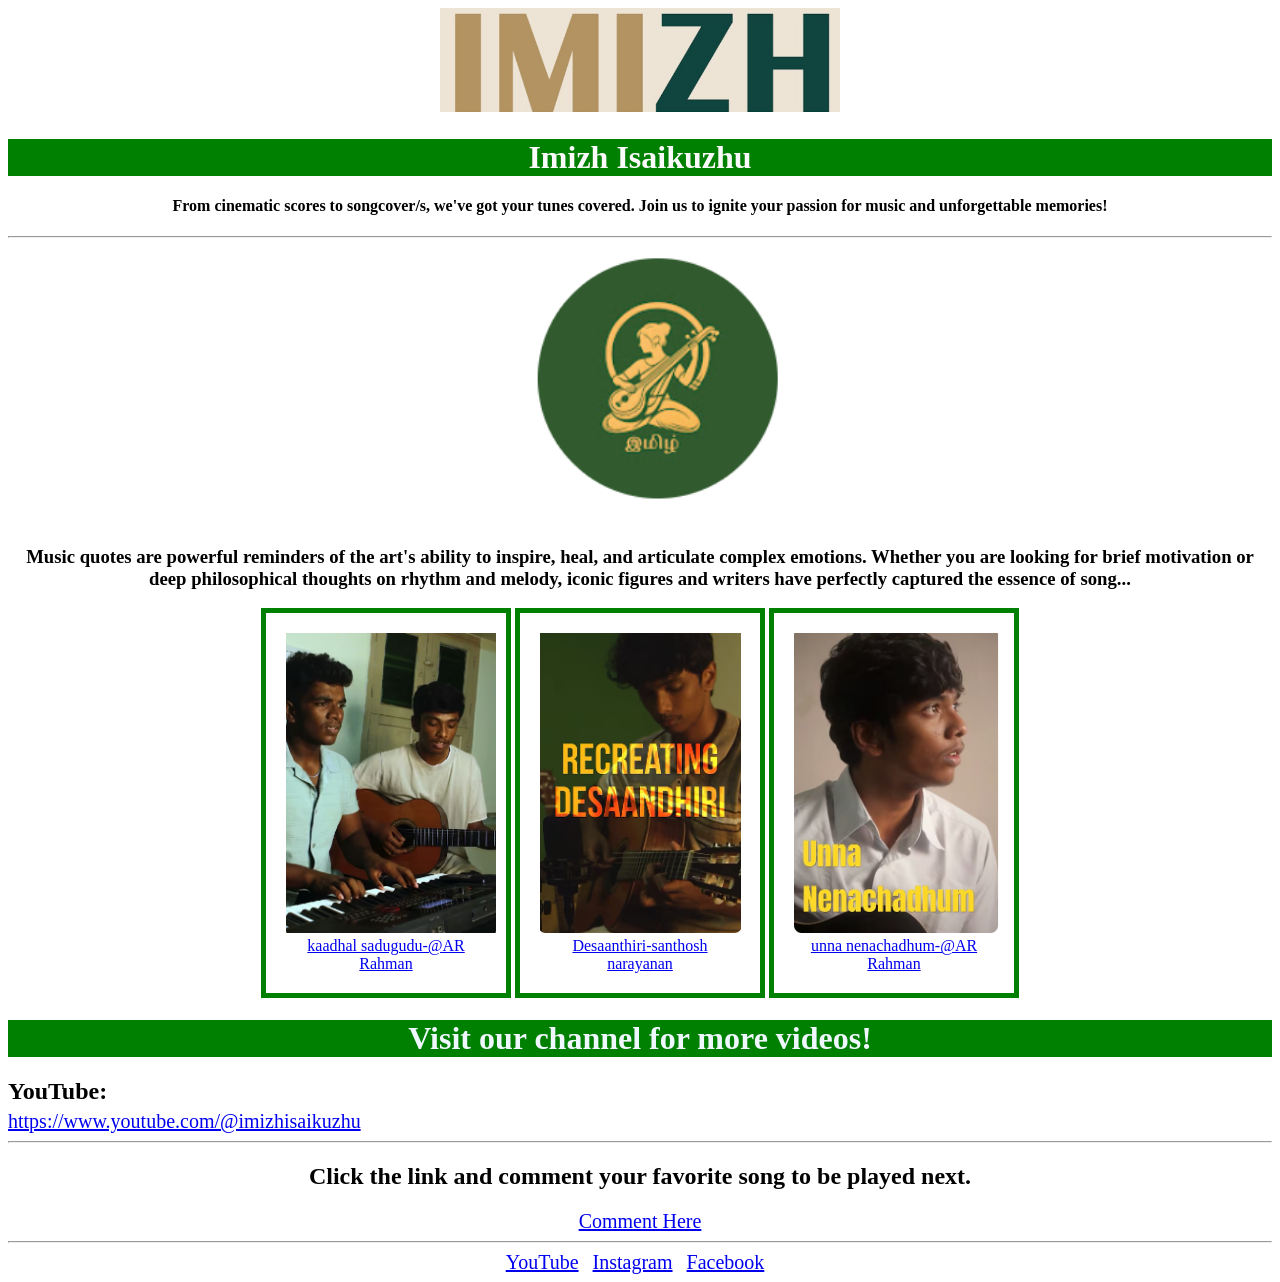
<file: index.html>
<!DOCTYPE html>
<html lang="en">
<head>
    <meta charset="UTF-8">
    <meta name="viewport" content="width=device-width, initial-scale=1.0">
    <title>Imizh Isaikuzhu</title>
    <link rel="stylesheet" href="style.css">
</head>
<body>
    <center>
        <img  src="image/Capture.PNG" alt="Imizh Isaikuzhu Logo" width="400">
    </center>
    <center>

        <h1 style="color: rgb(252, 251, 251); background-color: green;">Imizh Isaikuzhu</style></h1>
    </center>

    <center>
        <h4>From cinematic scores to songcover/s, we've got your tunes covered. Join us to ignite your passion for music and unforgettable memories!</h4>
    </center>

    <hr>
    <center>
        <img src="image/img1.PNG" alt="Imizh Isaikuzhu Logo" width="300">
    </center>
    <center>
        <h3>Music quotes are powerful reminders of the art's ability to inspire, heal, and articulate complex emotions. Whether you are looking for brief motivation or deep philosophical thoughts on rhythm and melody, iconic figures and writers have perfectly captured the essence of song...</h3>
    </center>
<div class="con">
    <div class="img">

        <img  src="image/Captures.PNG" alt="Imizh Isaikuzhu Logo" height="300">
        <a href="https://youtube.com/shorts/5gEV-PoHVRo?si=vvT6dsKyJ915Ncig" target="_blank" rel="noopener noreferrer">kaadhal sadugudu-@AR Rahman
        </a>

    </div>
    <div class="img1">

        <img  src="image/Capturess.PNG" alt="Imizh Isaikuzhu Logo" height="300">
        <a href="https://youtube.com/shorts/Il0asiAwplo?si=Mu8q2eNzkEYrr0Lt" target="_blank" rel="noopener noreferrer">Desaanthiri-santhosh narayanan
        </a>
    </div>
    <div class="img2">

        <img  src="image/Capturesss.PNG" alt="Imizh Isaikuzhu Logo" height="300">
        <a href="https://youtube.com/shorts/navEp1bVVXo?si=Qnkf8Eoe_sXIIV8t" target="_blank" rel="noopener noreferrer">unna nenachadhum-@AR Rahman
        </a>
    </div>
</div>


     <center>
    <h1 style="color: aliceblue; background-color: green;"></style> Visit our channel for more videos!</h1>
    </center>
    <h2 style="margin:0px; padding-bottom: 5px;">YouTube:</h2>
    <a style="font-size:20px;" href="https://www.youtube.com/@imizhisaikuzhu" target="_blank" rel="noopener noreferrer">https://www.youtube.com/@imizhisaikuzhu</a>
    <hr>
    
<center>
    <h2> Click the link and comment your favorite song to be played next.</h2>
    <a style="font-size:20px;" href="link.html" target="_blank" rel="noopener noreferrer">Comment Here</a>
</center>

<hr>
<center>
<a style="font-size:20px; padding-right: 10px;" href="https://www.youtube.com/@imizhisaikuzhu" target="_blank" rel="noopener noreferrer">YouTube</a>  
<a style="font-size:20px; padding-right: 10px;  " href="https://www.instagram.com/imizhisaikuzhu/" target="_blank" rel="noopener noreferrer">Instagram</a>
<a style="font-size:20px; padding-right: 10px;" href="https://www.facebook.com/Imizh-Isaikuzhu-109187168882155" target="_blank" rel="noopener noreferrer">Facebook</a>
</center>
            
            

</body>
</html>
</file>
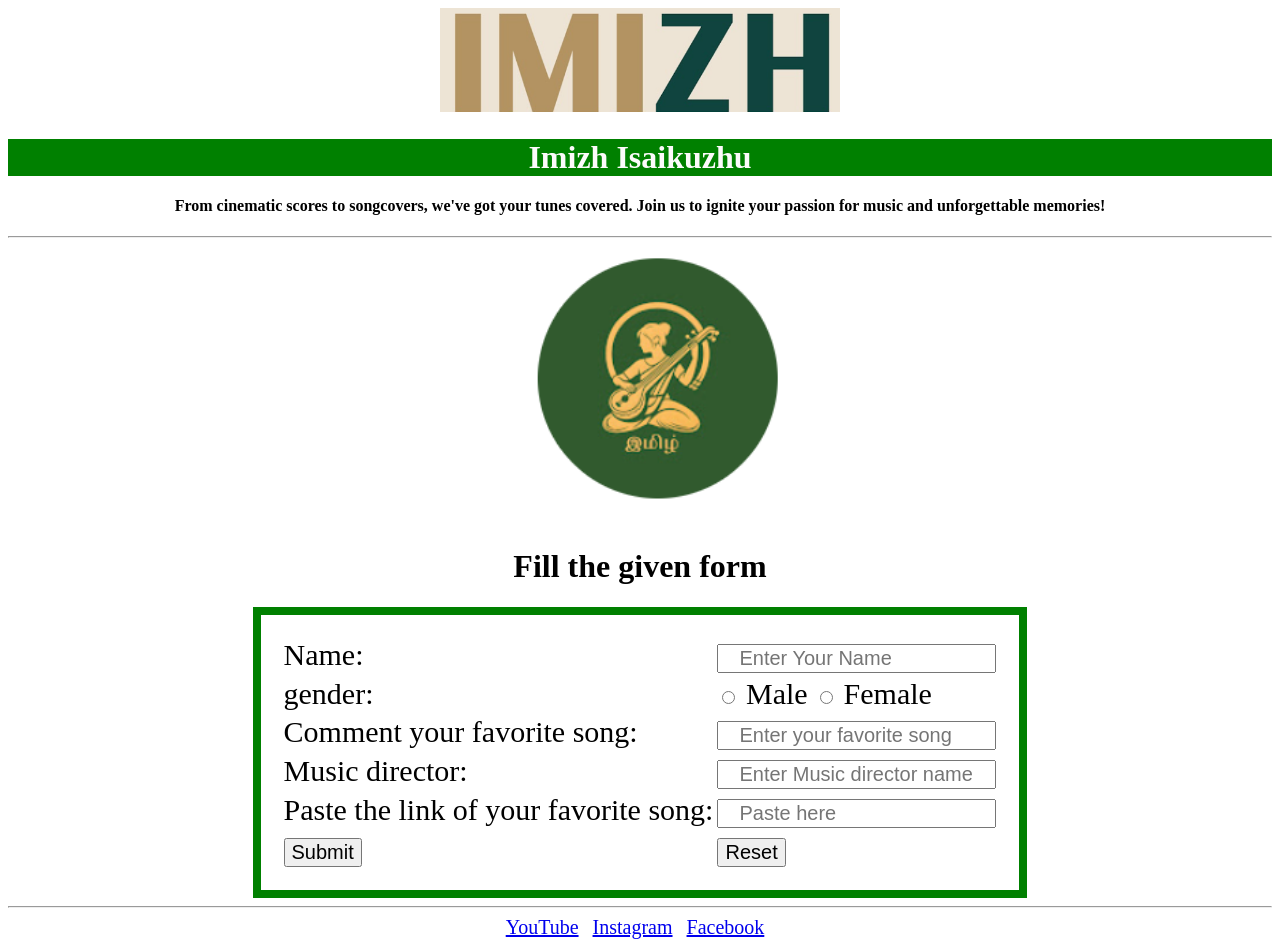
<file: link.html>
<!DOCTYPE html>
<html lang="en">
<head>
    <meta charset="UTF-8">
    <meta name="viewport" content="width=device-width, initial-scale=1.0">
    <title>Imizh Isaikuzhu link></title>
    <link rel="stylesheet" href="style.css">
</head>
<body>
    <center>
        <img src="image/Capture.PNG" alt="Imizh Isaikuzhu Logo" width="400">
        <h1 style="color: rgb(252, 251, 251); background-color: green;">Imizh Isaikuzhu</h1>
        <h4>From cinematic scores to songcovers, we've got your tunes covered. Join us to ignite your passion for music and unforgettable memories!</h4>
    </center>
<hr>
    <center>
        <img  src="image/img1.PNG" alt="Imizh Isaikuzhu Logo" width="300">
    </center>
<center>
<h1>Fill the given form</h1>
<form>
    <table class="tab"> 
    <tr class="tab0">
        <td> Name:</td> <td> <input style="font-size: 20px; padding-left: 20px;" type="text" placeholder="Enter Your Name"></td>
    </tr>
    <tr class="tab1">   
        <td> gender: </td>
        <td>
            <input type="radio" name="gender" value="male"> Male
            <input type="radio" name="gender" value="female"> Female
        </td>
    </tr >
    <tr class="tab2">
        <td>  Comment your favorite song: </td> 
        <td>
             <input style="font-size: 20px;padding-left: 20px;" type="text" placeholder="Enter your favorite song"><br>
        </td>
    </tr>
    <tr class="tab3">
        <td> Music director:</td>
        <td>
            <input style="font-size: 20px;padding-left: 20px;" type="text" placeholder="Enter Music director name">
        </td>
    </tr>
    

        
    </tr>
    
    <tr class="tab4">
        <td>  Paste the link of your favorite song: </td> 
        <td>
                <input style="font-size: 20px;padding-left: 20px;" type="url" placeholder="Paste here">
        </td>
    </tr>
    <tr class="tab5">
        <td> <input style="font-size: 20px;" type="submit"> </td> 
        <td>
            <input style="font-size: 20px;" type="reset" >
        </td>
    </tr>
    </table>
</form>
</center>

<hr>

<center>
<a style="font-size:20px; padding-right: 10px;" href="https://www.youtube.com/@imizhisaikuzhu" target="_blank" rel="noopener noreferrer">YouTube</a>  
<a style="font-size:20px; padding-right: 10px;  " href="https://www.instagram.com/imizhisaikuzhu/" target="_blank" rel="noopener noreferrer">Instagram</a>
<a style="font-size:20px; padding-right: 10px;" href="https://www.facebook.com/Imizh-Isaikuzhu-109187168882155" target="_blank" rel="noopener noreferrer">Facebook</a>
</center>
</file>
<file: style.css>
.img {
    display: inline-block;
    border-color: green;
    border-style: solid;
    border-width: 5px;
    width: 200px;
    padding: 20px;
    
}
.img1{
    display:inline-block;
    border-color: green;
    border-style: solid;
    border-width: 5px;
    padding: 20px;
    width: 200px;

}
.img2{
    display:inline-block;
    border-color: green;
    border-style: solid;
    border-width: 5px;
    padding: 20px;
    width: 200px;

}

.con {
    text-align: center;
}


.tab {
    
    border: 8px solid green;
    padding: 20px;
}

.tab0{
    font-size: 30px;
}

.tab1{
    font-size: 30px;
}

.tab2{
    font-size: 30px;
}

.tab3{
    font-size: 30px;
}
.tab4{
    font-size: 30px;
}

.tab5{
    font-size: 30px;
}
</file>
